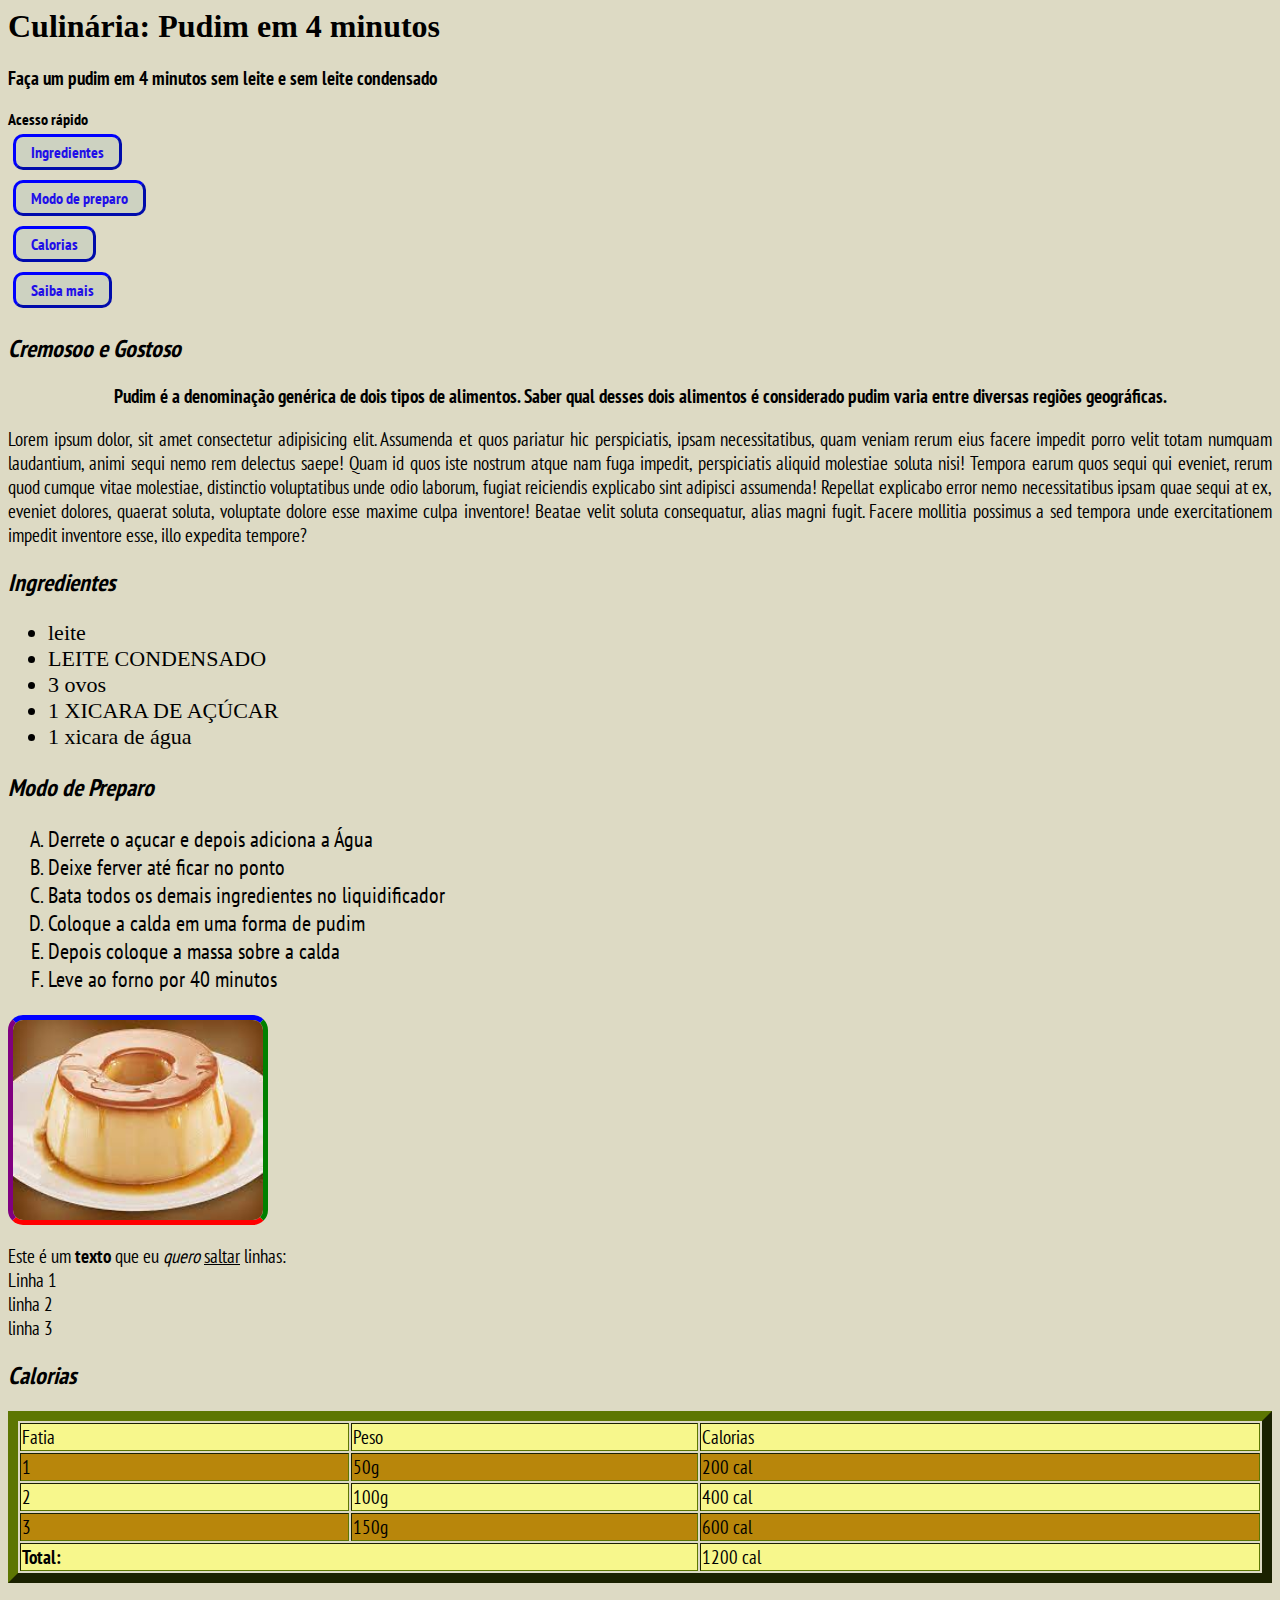
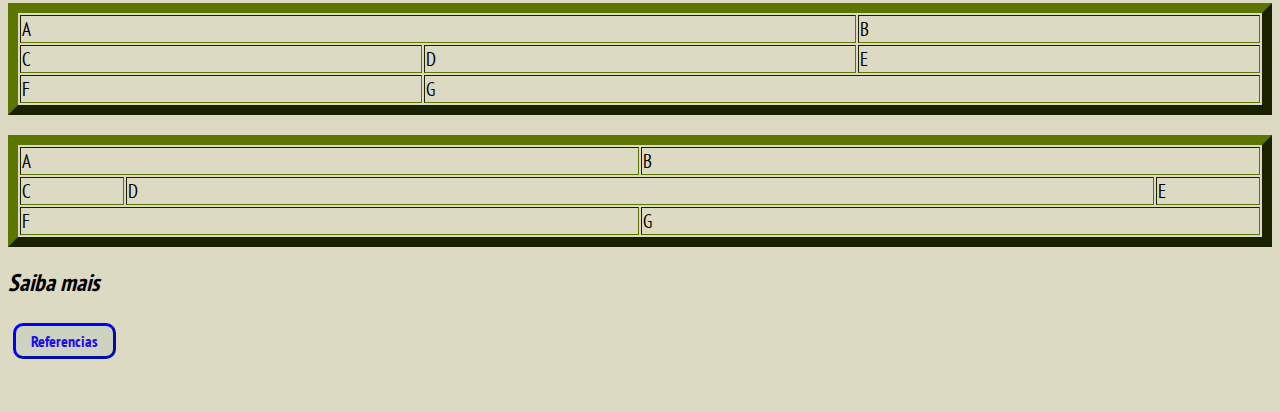
<file: index.html>
<html>
    <head>
         <title>
            HTML IFTM
         </title>
        <!-- import do html -->
        <link rel="stylesheet" href="estilos.css">
    </head>
    <body>
        
        <h1>Culinária: Pudim em 4 minutos</h1>
        
        <h3>Faça um pudim em 4 minutos sem leite e sem leite condensado</h3>
        
        <b>Acesso rápido</b> <br>
        <a href="#Ingredientes" class="menu">Ingredientes</a><br>
        <a href="#preparo" class="menu">Modo de preparo</a><br>
        <a href="#Calorias" class="menu">Calorias</a><br>
        <a href="#SaibaMais" class="menu">Saiba mais</a><br>
        
        <h2>Cremosoo e Gostoso</h2>
        
        <p id="primeiro">Pudim é a denominação genérica de dois tipos de alimentos. Saber qual desses dois alimentos é considerado pudim varia entre diversas regiões geográficas.</p>
        
        <p>Lorem ipsum dolor, sit amet consectetur adipisicing elit. Assumenda et quos pariatur hic perspiciatis, ipsam necessitatibus, quam veniam rerum eius facere impedit porro velit totam numquam laudantium, animi sequi nemo rem delectus saepe! Quam id quos iste nostrum atque nam fuga impedit, perspiciatis aliquid molestiae soluta nisi! Tempora earum quos sequi qui eveniet, rerum quod cumque vitae molestiae, distinctio voluptatibus unde odio laborum, fugiat reiciendis explicabo sint adipisci assumenda! Repellat explicabo error nemo necessitatibus ipsam quae sequi at ex, eveniet dolores, quaerat soluta, voluptate dolore esse maxime culpa inventore! Beatae velit soluta consequatur, alias magni fugit. Facere mollitia possimus a sed tempora unde exercitationem impedit inventore esse, illo expedita tempore?</p>

        <a name = "Ingredientes"></a>
<h2>Ingredientes</h2>

<ul>
    <li class="impar">Leite</li>
    <li class="par">Leite condensado</li>
    <li class="impar">3 Ovos</li>
    <li class="par">1 xicara de Açúcar</li>
    <li class="impar">1 xicara de Água</li>
</ul>
    <a name="preparo"></a>
    <h2>Modo de Preparo</h2>
<ol type="A">
    <li class="impar">Derrete o açucar e depois adiciona a Água</li>
    <li class="par">Deixe ferver até ficar no ponto</li>
    <li class="impar">Bata todos os demais ingredientes no liquidificador</li>
    <li class="par">Coloque a calda em uma forma de pudim</li>
    <li class="impar">Depois coloque a massa sobre a calda</li>
    <li class="par">Leve ao forno por 40 minutos</li>


</ol>


<img  src="pudim.jpg" id="pudim" alt="Pudim de leite condesado com calda" />


<p>Este é um <b>texto</b> que eu <i>quero</i> <u>saltar</u> linhas: <br/>
    Linha 1 <br/>
    linha 2 <br/>
    linha 3 


</p>

<a name="Calorias"></a>
<h2>Calorias</h2>

<table border="10" width="100%">
    <tr class="impar">

        <td>Fatia</td>
        <td>Peso</td>
        <td>Calorias</td>

    </tr>
    <tr class="par">
        <td>1</td>
        <td>50g</td>
        <td>200 cal</td>


    </tr>
    <tr class="impar">
        <td>2</td>
        <td>100g</td>
        <td>400 cal</td>


    </tr>
    <tr class="par">
        <td>3</td>
        <td>150g</td>
        <td>600 cal</td>


    </tr>
    <tr class ="impar">
        
        <td colspan="2"><b>Total:</b></td>
        <td>1200 cal</td>
    </tr>


 


</table><br/>

 

<table border="10" width="100%">
    <tr>
    <td colspan="2"> A</td>
    <td>B</td>
    </tr>
    <tr>
        <td>C</td>
        <td>D</td>
        <td>E</td>
    </tr>
    <tr>
        <td>F</td>
        <td colspan="3">G</td>
    </tr>



</table><br/>


<table border="10" width="100%">
    <tr>
    <td colspan="2"> A</td>
    <td colspan="2">B</td>
    </tr>

    <tr>
        <td width = "100">C</td>
        <td colspan="2">D</td>
        <td width="100">E</td>
    </tr>
    <tr>
        <td colspan="2">F</td>
        <td colspan="2">G</td>
    </tr>

</table>
<a name="SaibaMais"></a>
<h2>Saiba mais</h2>
<a href="Pagina2.html" class="menu">Referencias</a>

<br><br><br>
    </body>

</html>
</file>
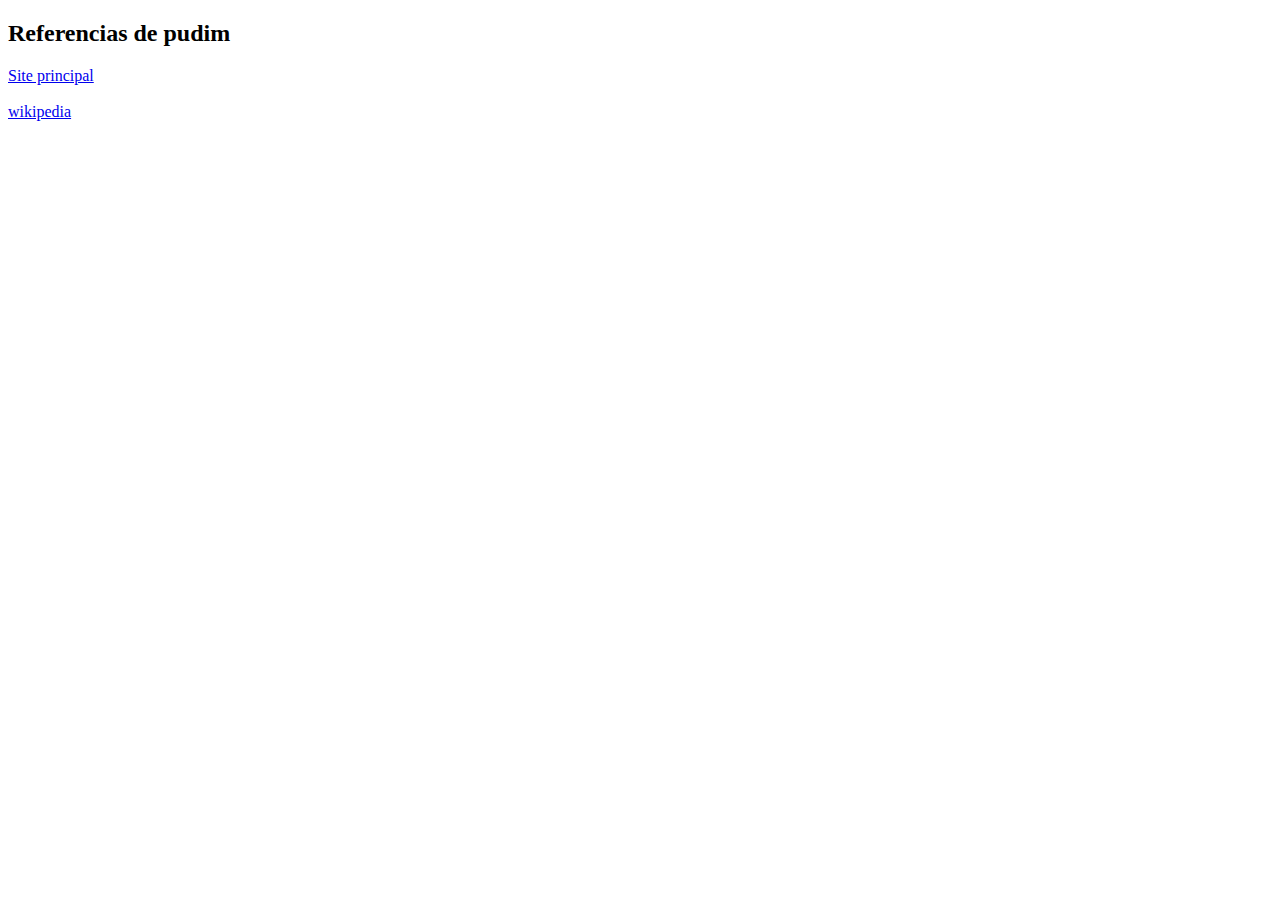
<file: Pagina2.html>
<!DOCTYPE html>
<html lang="en">
<head>
    <meta charset="UTF-8">
    <meta http-equiv="X-UA-Compatible" content="IE=edge">
    <meta name="viewport" content="width=device-width, initial-scale=1.0">
    <title>Referencias de pudim</title>
</head>
<body>
    <h2>
        Referencias de pudim
    </h2>
<a href="index.html"> Site principal </a>
<br><br>
<a href="https://pt.wikipedia.org/wiki/Pudim" target="_blank">wikipedia</a>
</body>
</html>
</file>
<file: estilos.css>
/*estilo.css*/
@import url('https://fonts.googleapis.com/css2?family=PT+Sans+Narrow&display=swap');
body{
    color: rgb(0, 0, 0);
    background-color: rgb(221, 218, 196);
    font-family:"PT Sans Narrow";
}

h2{
    font-style: oblique;
    
}

p{
    font-style: initial;
    font-size: 19px;
    text-align: Justify;
}

h1{
    font-family: Georgia, 'Times New Roman', Times, serif;
}

ol{
    font-size: 22px;
}

ul{
    font-size: 22px;
}

table{
    border-color: rgb(93, 118, 2);
    font-size: 19px;
}

a:hover{
    color: rgb(10, 155, 10);

}

#primeiro{
    font-weight: 700;
    text-align: center;
}

.menu{
    text-decoration: none;
    text-decoration-color: rgb(180, 7, 255);
    color: rgb(33, 14, 232);
    font-weight: 600; /*400 normal, 700 negrito*/
    display: inline-block;
    padding: 5px 15px; /*Espaçamento interno*/
    margin: 5px;/*Espaçamento externo*/
    background-color: #cdd2c1;
    transition-duration: 1.5s;
    border-right-color:rgb(0, 17, 255);
    border-left-color: blue;
    border-top-color: blue;
    border-bottom-color: rgb(0, 17, 255);
    border-style: outset;
    border-radius: 10px;
}


#pudim{
    width: 250px;
    border-color: blue green red purple;
    border-width: 5px;
    border-style: solid;
    border-radius: 15px;
    height: 200px;
    align-items: center;

    /* border-top-color: blue;
    border-left-color: green;
    border-right-color: red; 
    border-color:blue green red purple;*/
}

tr.par{
    background-color: darkgoldenrod;
}

tr.impar{
    background-color: rgb(247, 247, 140);
}

ul li.impar{
    font-family: cursive;
    text-transform: lowercase;
}
ul li.par{
    font-family: fantasy;
    text-transform: uppercase;
}
</file>
